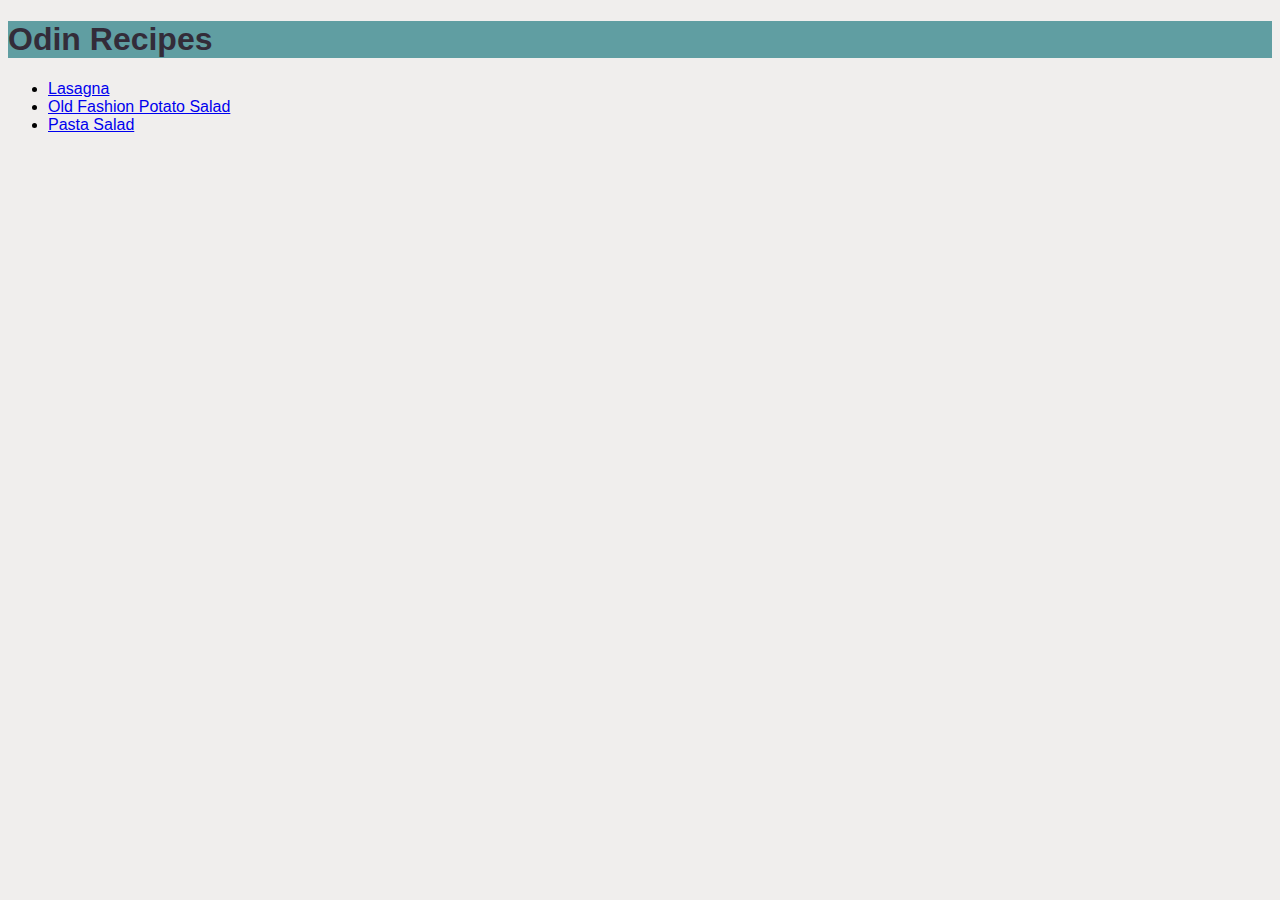
<file: index.html>
<!DOCTYPE html>
<html lang="en">
<head>
    <meta charset="UTF-8">
    <meta http-equiv="X-UA-Compatible" content="IE=edge">
    <meta name="viewport" content="width=device-width, initial-scale=1.0">
    <title>Document</title>
    <link rel="stylesheet" href="style.css">
</head>
<body>
    <h1>Odin Recipes</h1>
    <ul>
        <li> <a href="recipes/lasagna.html">Lasagna</a></li>
        <li><a href="recipes/old-fashion-potato-salad.html">Old Fashion Potato Salad</a></li>
        <li><a href="recipes/pasta-salad.html">Pasta Salad</a></li>
    </ul>
</body>
</html>
</file>
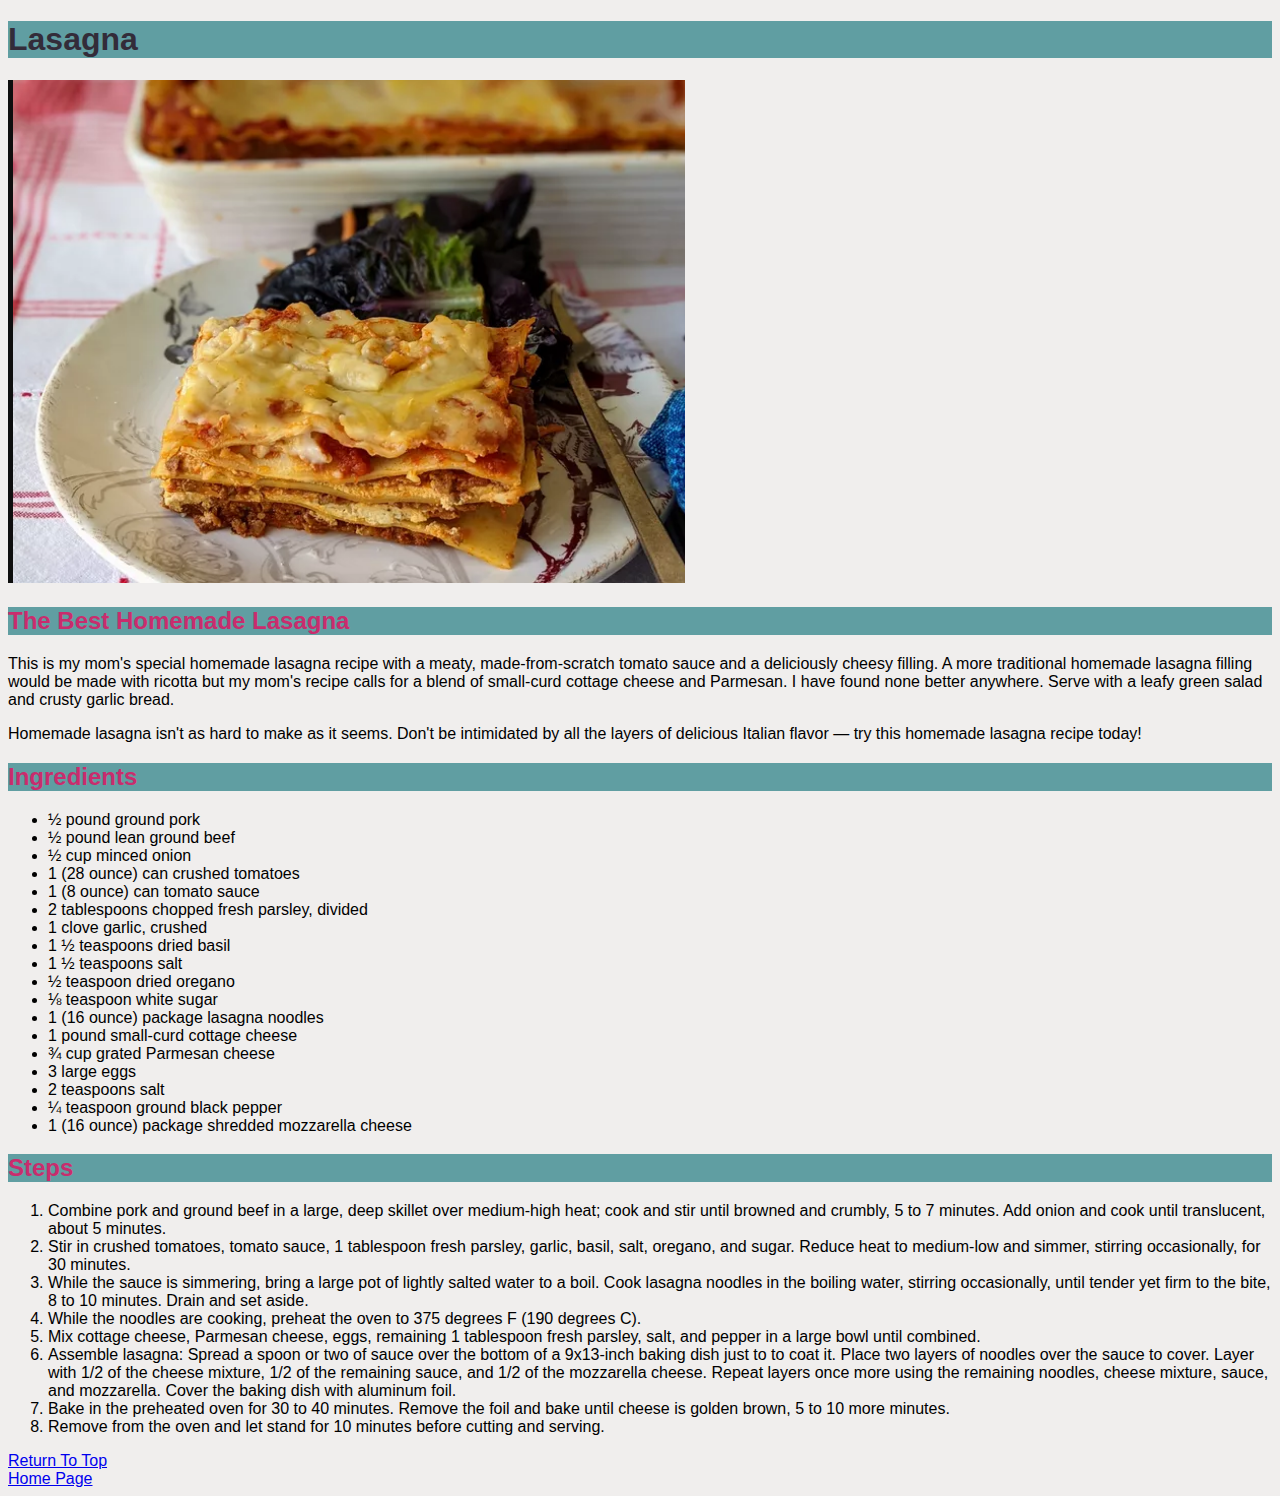
<file: recipes/lasagna.html>
<!DOCTYPE html>
<html lang="en">
<head>
    <meta charset="UTF-8">
    <meta http-equiv="X-UA-Compatible" content="IE=edge">
    <meta name="viewport" content="width=device-width, initial-scale=1.0">
    <title>Lasagna</title>
    <link rel="stylesheet" href="../style.css">
</head>
<body>
    <h1 id="title">Lasagna</h1>
    <img src="../images/lasagna.png" alt="lasagna-recipe">
    <h2>The Best Homemade Lasagna</h2>
    <p>
        This is my mom's special homemade lasagna recipe with a meaty, made-from-scratch tomato sauce and a deliciously cheesy filling. A more traditional homemade lasagna filling would be made with ricotta but my mom's recipe calls for a blend of small-curd cottage cheese and Parmesan. I have found none better anywhere. Serve with a leafy green salad and crusty garlic bread.
    </p>
    <p>
        Homemade lasagna isn't as hard to make as it seems. Don't be intimidated by all the layers of delicious Italian flavor — try this homemade lasagna recipe today!
    </p>
    <h2>Ingredients</h2>
    <ul>
        <li>½ pound ground pork</li>
        <li>½ pound lean ground beef</li>
        <li>½ cup minced onion</li>
        <li>1 (28 ounce) can crushed tomatoes</li>
        <li>1 (8 ounce) can tomato sauce</li>
        <li>2 tablespoons chopped fresh parsley, divided</li>
        <li>1 clove garlic, crushed</li>
        <li>1 ½ teaspoons dried basil</li>
        <li>1 ½ teaspoons salt</li>
        <li>½ teaspoon dried oregano</li>
        <li>⅛ teaspoon white sugar</li>
        <li>1 (16 ounce) package lasagna noodles</li>
        <li>1 pound small-curd cottage cheese</li>
        <li>¾ cup grated Parmesan cheese</li>
        <li>3 large eggs</li>
        <li>2 teaspoons salt</li>
        <li>¼ teaspoon ground black pepper</li>
        <li>1 (16 ounce) package shredded mozzarella cheese</li>
    </ul>
    <h2>Steps</h2>
    <ol>
        <li>Combine pork and ground beef in a large, deep skillet over medium-high heat; cook and stir until browned and crumbly, 5 to 7 minutes. Add onion and cook until translucent, about 5 minutes.</li>
        <li>Stir in crushed tomatoes, tomato sauce, 1 tablespoon fresh parsley, garlic, basil, salt, oregano, and sugar. Reduce heat to medium-low and simmer, stirring occasionally, for 30 minutes.</li>
        <li>While the sauce is simmering, bring a large pot of lightly salted water to a boil. Cook lasagna noodles in the boiling water, stirring occasionally, until tender yet firm to the bite, 8 to 10 minutes. Drain and set aside.</li>
        <li>While the noodles are cooking, preheat the oven to 375 degrees F (190 degrees C).</li>
        <li>Mix cottage cheese, Parmesan cheese, eggs, remaining 1 tablespoon fresh parsley, salt, and pepper in a large bowl until combined.</li>
        <li>Assemble lasagna: Spread a spoon or two of sauce over the bottom of a 9x13-inch baking dish just to to coat it. Place two layers of noodles over the sauce to cover. Layer with 1/2 of the cheese mixture, 1/2 of the remaining sauce, and 1/2 of the mozzarella cheese. Repeat layers once more using the remaining noodles, cheese mixture, sauce, and mozzarella. Cover the baking dish with aluminum foil.</li>
        <li>Bake in the preheated oven for 30 to 40 minutes. Remove the foil and bake until cheese is golden brown, 5 to 10 more minutes.</li>
        <li>Remove from the oven and let stand for 10 minutes before cutting and serving.</li>
    </ol>
    <a href="#title">Return To Top</a> <br>
    <a href="../index.html">Home Page</a>
</body>
</html>
</file>
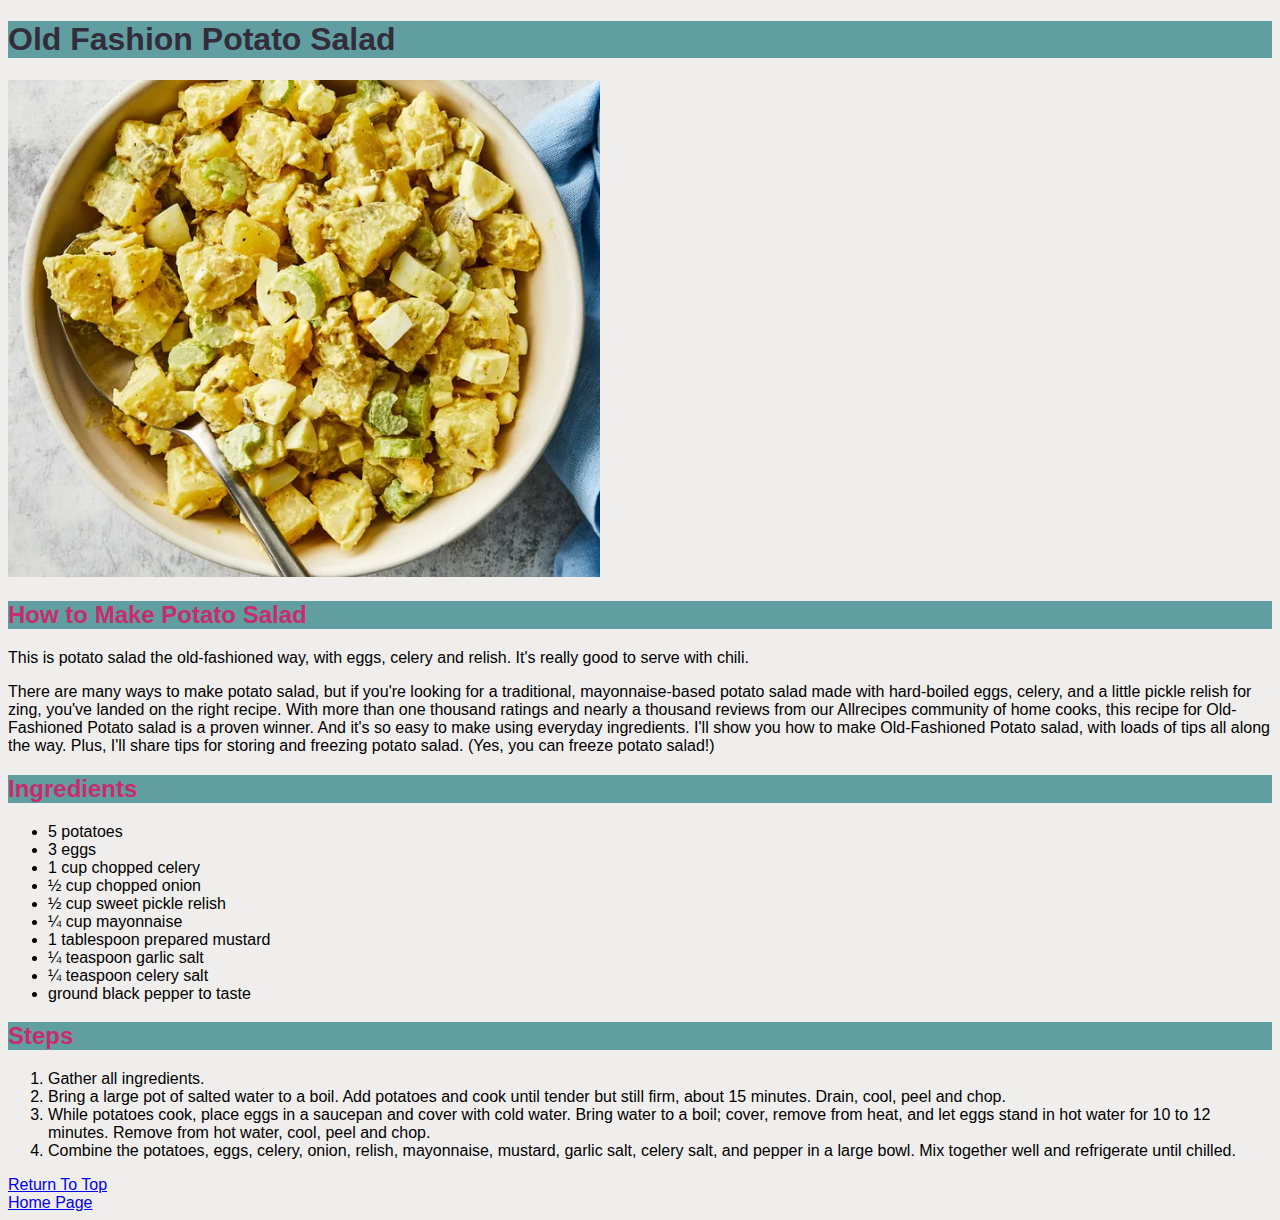
<file: recipes/old-fashion-potato-salad.html>
<!DOCTYPE html>
<html lang="en">
<head>
    <meta charset="UTF-8">
    <meta http-equiv="X-UA-Compatible" content="IE=edge">
    <meta name="viewport" content="width=device-width, initial-scale=1.0">
    <title>Old Fahion Potato Salad</title>
    <link rel="stylesheet" href="../style.css">
</head>
<body>
    <h1 id="title">Old Fashion Potato Salad</h1>
    <img src="..//images/potato-salad.png" alt="ptato salad">
    <h2>How to Make Potato Salad</h2>
    <p>This is potato salad the old-fashioned way, with eggs, celery and relish. It's really good to serve with chili.</p>
    <p>There are many ways to make potato salad, but if you're looking for a traditional, mayonnaise-based potato salad made with hard-boiled eggs, celery, and a little pickle relish for zing, you've landed on the right recipe. With more than one thousand ratings and nearly a thousand reviews from our Allrecipes community of home cooks, this recipe for Old-Fashioned Potato salad is a proven winner. And it's so easy to make using everyday ingredients. I'll show you how to make Old-Fashioned Potato salad, with loads of tips all along the way. Plus, I'll share tips for storing and freezing potato salad. (Yes, you can freeze potato salad!)</p>
    <h2>Ingredients</h2>
    <ul>
        <li>5 potatoes</li>
        <li>3 eggs</li>
        <li>1 cup chopped celery</li>
        <li>½ cup chopped onion</li>
        <li>½ cup sweet pickle relish</li>
        <li>¼ cup mayonnaise</li>
        <li>1 tablespoon prepared mustard</li>
        <li>¼ teaspoon garlic salt</li>
        <li>¼ teaspoon celery salt</li>
        <li>ground black pepper to taste</li>
    </ul>
    <h2>Steps</h2>
    <ol>
        <li>Gather all ingredients.</li>
        <li>Bring a large pot of salted water to a boil. Add potatoes and cook until tender but still firm, about 15 minutes. Drain, cool, peel and chop.</li>
        <li>While potatoes cook, place eggs in a saucepan and cover with cold water. Bring water to a boil; cover, remove from heat, and let eggs stand in hot water for 10 to 12 minutes. Remove from hot water, cool, peel and chop.</li>
        <li>Combine the potatoes, eggs, celery, onion, relish, mayonnaise, mustard, garlic salt, celery salt, and pepper in a large bowl. Mix together well and refrigerate until chilled.</li>
    </ol>
    <a href="#title">Return To Top</a><br>
    <a href="../index.html">Home Page</a>
</body>
</html>
</file>
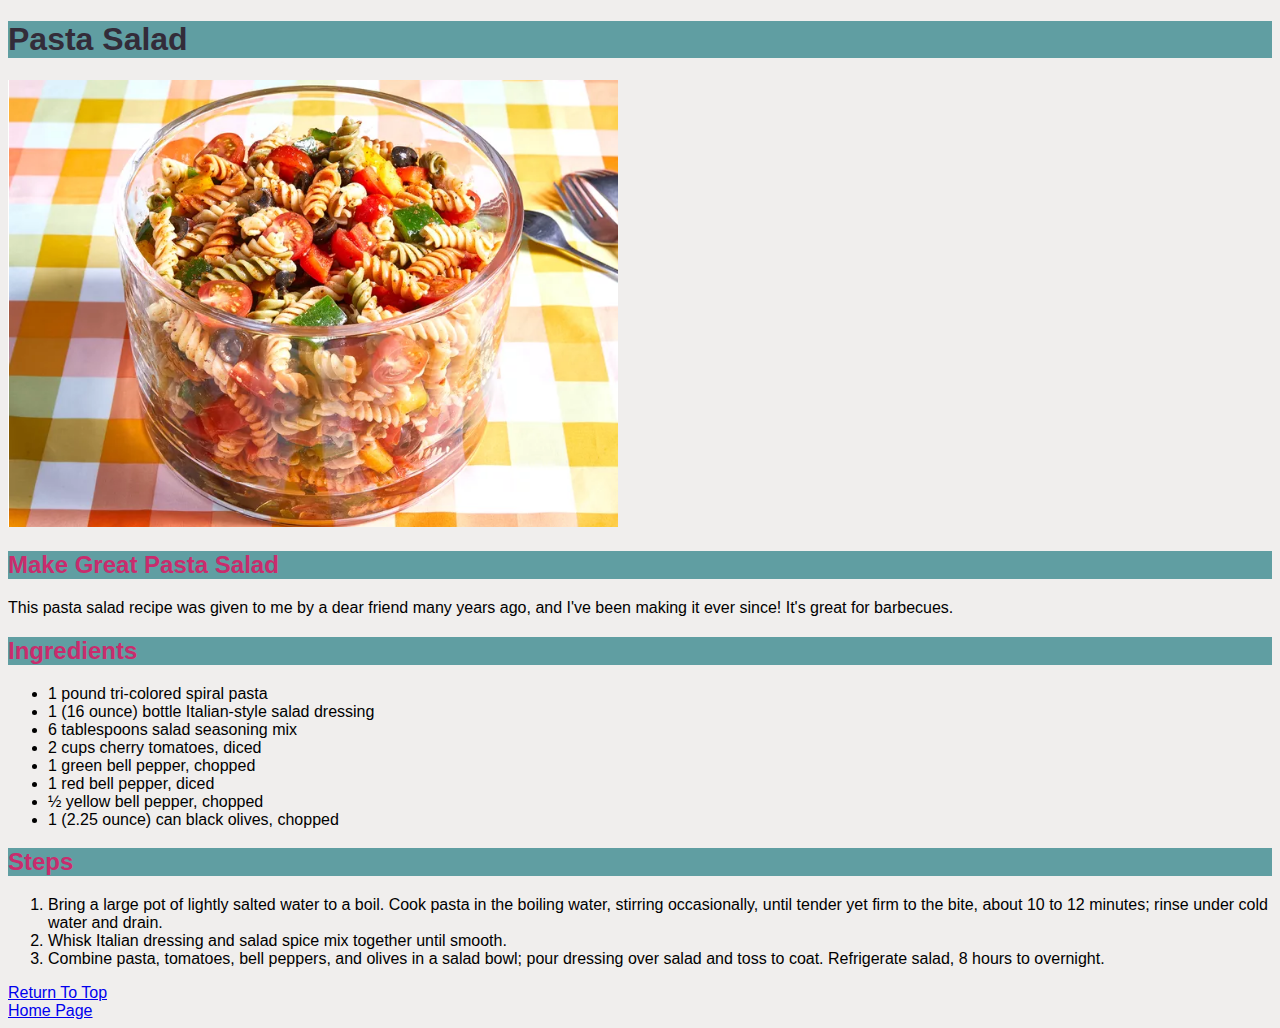
<file: recipes/pasta-salad.html>
<!DOCTYPE html>
<html lang="en">
<head>
    <meta charset="UTF-8">
    <meta http-equiv="X-UA-Compatible" content="IE=edge">
    <meta name="viewport" content="width=device-width, initial-scale=1.0">
    <title>Pasta Salad</title>
    <link rel="stylesheet" href="../style.css">
</head>
<body>
    <h1 id="title">Pasta Salad</h1>
    <img src="../images/pasta-salad.png" alt="pasta salad">
    <h2>Make Great Pasta Salad</h2>
    <p>This pasta salad recipe was given to me by a dear friend many years ago, and I've been making it ever since! It's great for barbecues.</p>
    <h2>Ingredients</h2>
    <ul>
        <li>1 pound tri-colored spiral pasta</li>
        <li>1 (16 ounce) bottle Italian-style salad dressing</li>
        <li>6 tablespoons salad seasoning mix</li>
        <li>2 cups cherry tomatoes, diced</li>
        <li>1 green bell pepper, chopped</li>
        <li>1 red bell pepper, diced</li>
        <li>½ yellow bell pepper, chopped</li>
        <li>1 (2.25 ounce) can black olives, chopped</li>
    </ul>
    <h2>Steps</h2>
    <ol>
        <li>Bring a large pot of lightly salted water to a boil. Cook pasta in the boiling water, stirring occasionally, until tender yet firm to the bite, about 10 to 12 minutes; rinse under cold water and drain.</li>
        <li>Whisk Italian dressing and salad spice mix together until smooth.</li>
        <li>Combine pasta, tomatoes, bell peppers, and olives in a salad bowl; pour dressing over salad and toss to coat. Refrigerate salad, 8 hours to overnight.</li>
    </ol>
    <a href="#title">Return To Top</a><br>
    <a href="../index.html">Home Page</a>


    
</body>
</html>
</file>
<file: style.css>
* {
    font-family: Arial, Helvetica, sans-serif;
}

body {
    background-color:#F0EEED; 
}

h1 {
    color: #332C39;
}

h2 {
    color: #C92C6D;
}

h1, h2 {
    background-color: #609EA2
}
</file>
